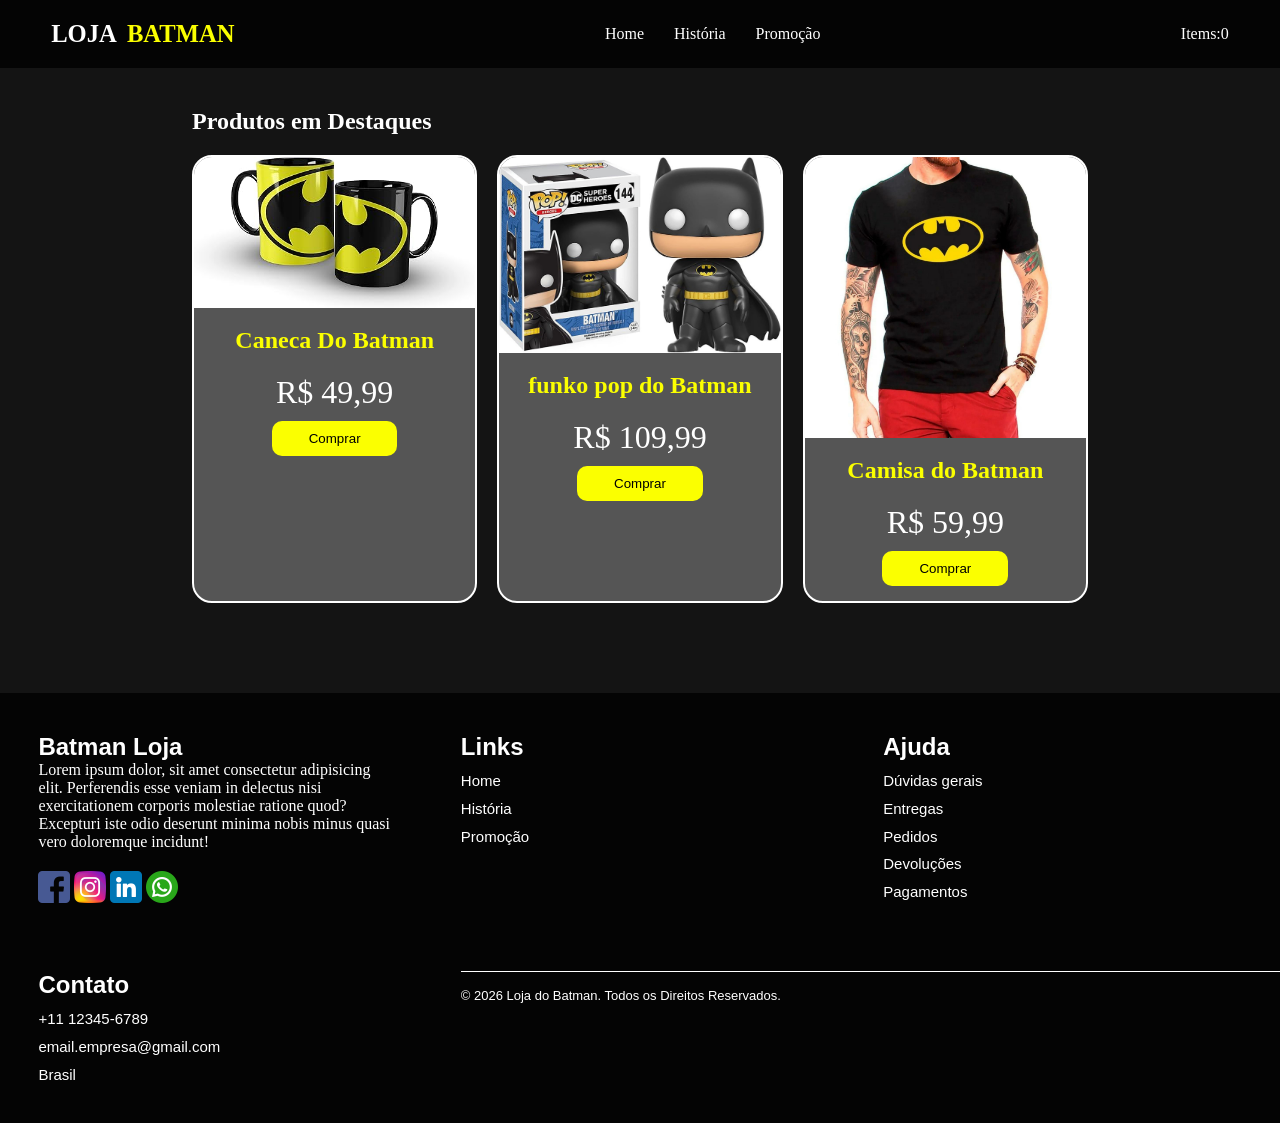
<file: index.html>
<!DOCTYPE html>
<html lang="pt-br">
<head>
    <meta charset="UTF-8">
    <meta name="viewport" content="width=device-width, initial-scale=1.0">
    <!-- CSS EXTERNO -->
    <link rel="stylesheet" href="./src/css/estilo.css">
    <title>Projeto Loja</title>
</head>
<body>
    <header>
        <p class="logo">Loja<span>Batman</span></p>
        <nav>
            <ul class="head">
                <li><a href="./index.html">Home</a></li>
                <li><a href="./Lore.html">História</a></li>                
                <li><a href="#">Promoção</a></li>
               
            </ul>
        </nav>
        <div class="carrinho">
        
          <span id="carrinho-item">Items:0</span>
        </div>
    </header>
    <main id="container">
        <h2>Produtos em Destaques</h2>
        <section class="card">
                <div class="card-product">
                <img class="card-img" src="./src/assets/Caneca_batman.jpg" alt="Caneca do Batman">
                <article class="card-content">
                    <h3>Caneca Do Batman</h3>
                    <p class="preco">R$ 49,99</p>
                    <button class="btn-comprar">Comprar</button>
                    
                </article>
                </div>
       
                <div class="card-product">
                <img class="card-img" src="./src/assets/Funko pop .jpg" alt="Prdouto1">
                <article class="card-content">
                    <h3>funko pop do Batman</h3>
                    <p class="preco">R$ 109,99</p>
                    <button class="btn-comprar">Comprar</button>  
                </article>
            </div>
        </div>

                <div class="card-product">
                <img class="card-img" src="./src/assets/camisa do Batman.jpg" alt="camisa do Batman">
                <article class="card-content">
                    <h3>Camisa do Batman</h3>
                    <p class="preco">R$ 59,99</p>
                    <button class="btn-comprar">Comprar</button>
                    </article>
                </div>
        </section>               

    </main>
    <footer>
        <div class="footer-container">
            <div class="content-footer">
                <h4>Batman Loja</h4>
                <p>Lorem ipsum dolor, sit amet consectetur adipisicing elit. Perferendis esse veniam in delectus nisi exercitationem corporis molestiae ratione quod? Excepturi iste odio deserunt minima nobis minus quasi vero doloremque incidunt!</p>
                <div class="redes-sociais">
                    <img src="./src/assets/facebook.png" alt="Facebook">
                    <img src="./src/assets/instagram.png" alt="Instagram">
                    <img src="./src/assets/linkedin.png" alt="LinkedIn">
                    <img src="./src/assets/whatsapp.png" alt="WhatsApp">
                </div>
            </div>
            
            <div class="content-footer">
                <h4>Links</h4>
                <ul>
                    <li><a href="./index.html">Home</a></li>
                    <li><a href="./Lore.html">História</a></li>
                    <li><a href="#">Promoção</a></li>
                </ul>
            </div>
            
            <div class="content-footer">
                <h4>Ajuda</h4>
                <ul>
                    <li><a href="#">Dúvidas gerais</a></li>
                    <li><a href="#">Entregas</a></li>
                    <li><a href="#">Pedidos</a></li>
                    <li><a href="#">Devoluções</a></li>
                    <li><a href="#">Pagamentos</a></li>
                </ul>
            </div>

            <div class="content-footer">
                <h4>Contato</h4>
                <ul>
                    <li>+11 12345-6789</li>
                    <li>email.empresa@gmail.com</li>
                    <li>Brasil</li>
                
                </ul>
            </div>

            <div>
                <hr class="copyright-bar">
                <p class="copyright-text">&copy; 2026 Loja do Batman. Todos os Direitos Reservados.</p>
            </div>
            
        </div>
    </footer>
    
</body>
</html>
</file>
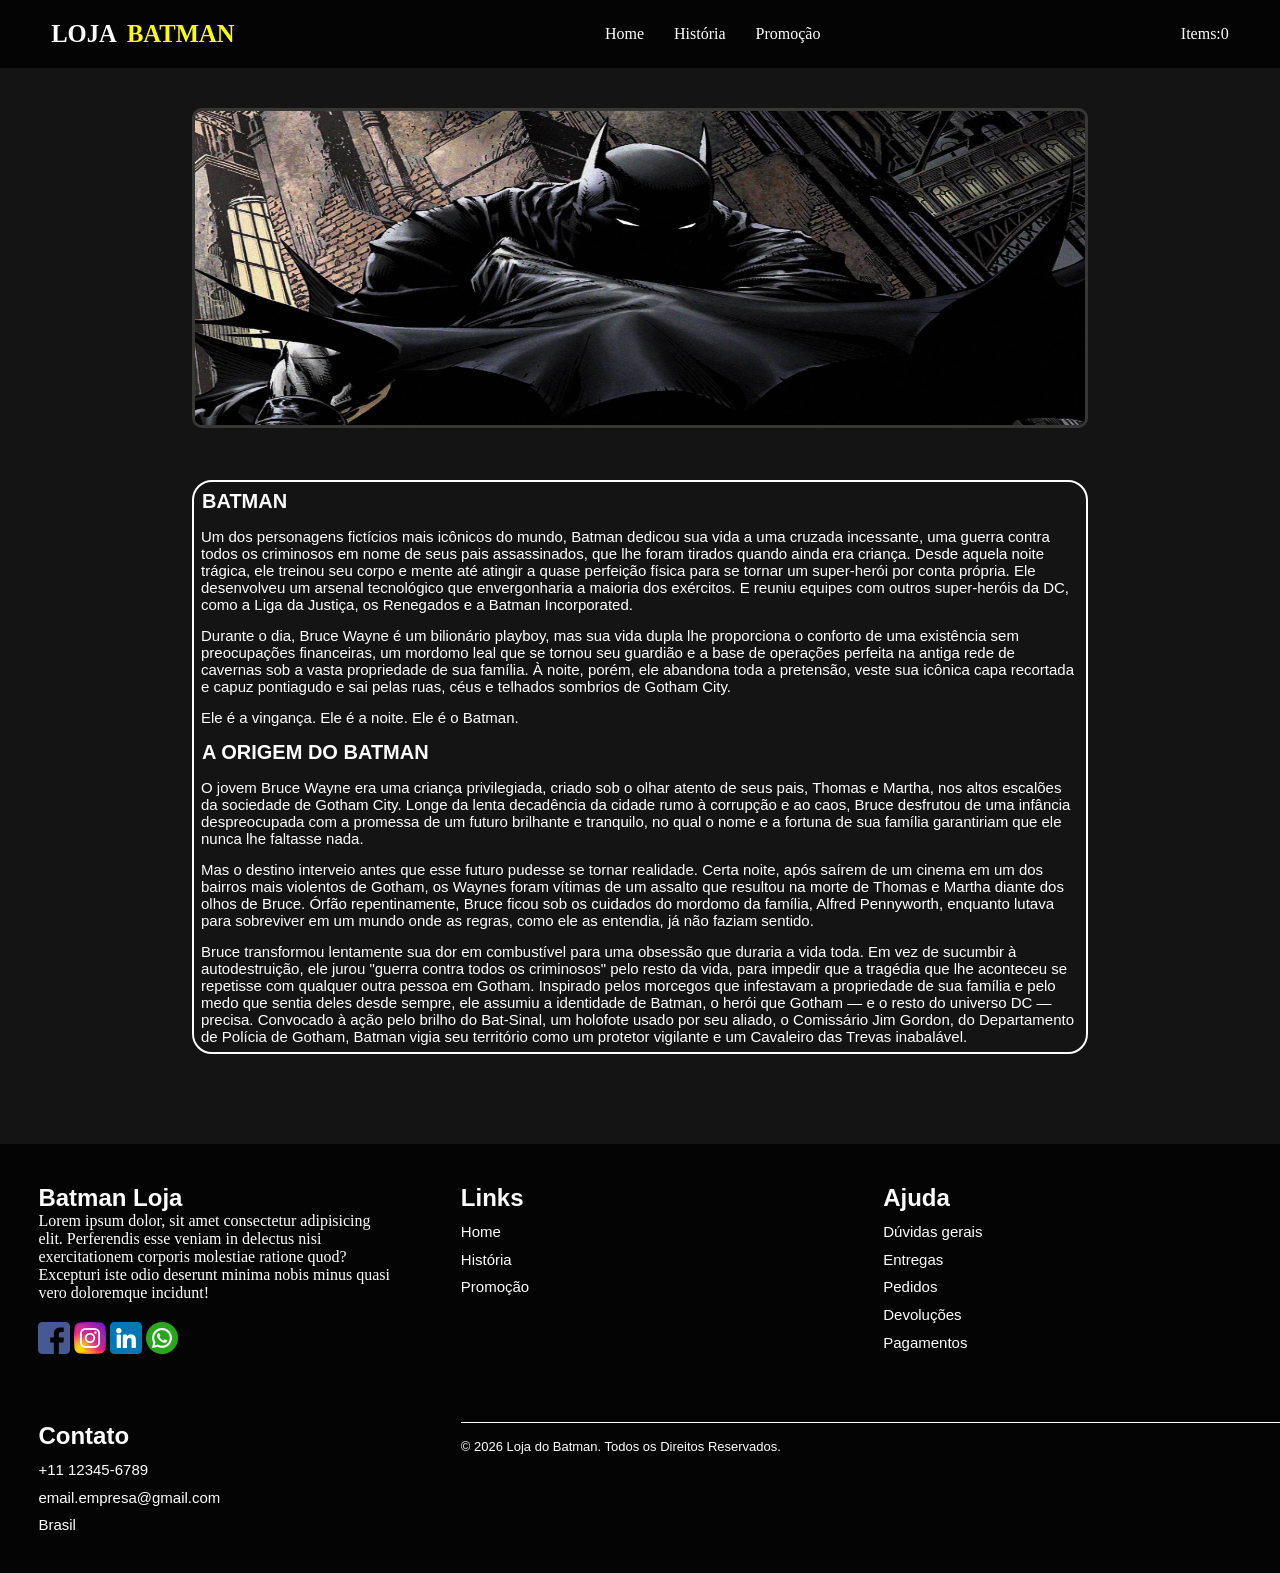
<file: Lore.html>
<!DOCTYPE html>
<html lang="pt-br">
<head>
    <meta charset="UTF-8">
    <meta name="viewport" content="width=device-width, initial-scale=1.0">
    <!-- CSS EXTERNO -->
    <link rel="stylesheet" href="./src/css/estilo.css">
    <title>Projeto Loja</title>
</head>
<body>
    <header>
        <p class="logo">Loja<span>Batman</span></p>
        <nav>
            <ul class="head">
                <li><a href="./index.html">Home</a></li>
                <li><a href="./Lore.html">História</a></li>                
                <li><a href="#">Promoção</a></li>

            </ul>
        </nav>
        <div class="carrinho">
        
          <span id="carrinho-item">Items:0</span>
        </div>
    </header>
    <main id="container">
        <div class="content-card-lore">
            <img class="img-lore" src="./src/assets/Batman-img.jpg" alt="Imagem do batman">

            <div class="card-lore">
                <article>
                <p class="title">BATMAN</p>
                <p class="description-history">Um dos personagens fictícios mais icônicos do mundo, Batman dedicou sua vida a uma cruzada incessante, uma guerra contra todos os criminosos em nome de seus pais assassinados, que lhe foram tirados quando ainda era criança. Desde aquela noite trágica, ele treinou seu corpo e mente até atingir a quase perfeição física para se tornar um super-herói por conta própria. Ele desenvolveu um arsenal tecnológico que envergonharia a maioria dos exércitos. E reuniu equipes com outros super-heróis da DC, como a Liga da Justiça, os Renegados e a Batman Incorporated.
                <p class="description-history">Durante o dia, Bruce Wayne é um bilionário playboy, mas sua vida dupla lhe proporciona o conforto de uma existência sem preocupações financeiras, um mordomo leal que se tornou seu guardião e a base de operações perfeita na antiga rede de cavernas sob a vasta propriedade de sua família. À noite, porém, ele abandona toda a pretensão, veste sua icônica capa recortada e capuz pontiagudo e sai pelas ruas, céus e telhados sombrios de Gotham City.</p>

                <p class="description-history">Ele é a vingança. Ele é a noite. Ele é o Batman.</p>

                <p class="title">A ORIGEM DO BATMAN</p>
                <p class="description-history">O jovem Bruce Wayne era uma criança privilegiada, criado sob o olhar atento de seus pais, Thomas e Martha, nos altos escalões da sociedade de Gotham City. Longe da lenta decadência da cidade rumo à corrupção e ao caos, Bruce desfrutou de uma infância despreocupada com a promessa de um futuro brilhante e tranquilo, no qual o nome e a fortuna de sua família garantiriam que ele nunca lhe faltasse nada.
                <p class="description-history">Mas o destino interveio antes que esse futuro pudesse se tornar realidade. Certa noite, após saírem de um cinema em um dos bairros mais violentos de Gotham, os Waynes foram vítimas de um assalto que resultou na morte de Thomas e Martha diante dos olhos de Bruce. Órfão repentinamente, Bruce ficou sob os cuidados do mordomo da família, Alfred Pennyworth, enquanto lutava para sobreviver em um mundo onde as regras, como ele as entendia, já não faziam sentido.</p>

                <p class="description-history">Bruce transformou lentamente sua dor em combustível para uma obsessão que duraria a vida toda. Em vez de sucumbir à autodestruição, ele jurou "guerra contra todos os criminosos" pelo resto da vida, para impedir que a tragédia que lhe aconteceu se repetisse com qualquer outra pessoa em Gotham. Inspirado pelos morcegos que infestavam a propriedade de sua família e pelo medo que sentia deles desde sempre, ele assumiu a identidade de Batman, o herói que Gotham — e o resto do universo DC — precisa. Convocado à ação pelo brilho do Bat-Sinal, um holofote usado por seu aliado, o Comissário Jim Gordon, do Departamento de Polícia de Gotham, Batman vigia seu território como um protetor vigilante e um Cavaleiro das Trevas inabalável.</p>
               
                </article>
            </div>   
        </div>

    </main>
    <footer>
        <div class="footer-container">
            <div class="content-footer">
                <h4>Batman Loja</h4>
                <p>Lorem ipsum dolor, sit amet consectetur adipisicing elit. Perferendis esse veniam in delectus nisi exercitationem corporis molestiae ratione quod? Excepturi iste odio deserunt minima nobis minus quasi vero doloremque incidunt!</p>
                <div class="redes-sociais">
                    <img src="./src/assets/facebook.png" alt="Facebook">
                    <img src="./src/assets/instagram.png" alt="Instagram">
                    <img src="./src/assets/linkedin.png" alt="LinkedIn">
                    <img src="./src/assets/whatsapp.png" alt="WhatsApp">
                </div>
            </div>
            
            <div class="content-footer">
                <h4>Links</h4>
                <ul>
                    <li><a href="./index.html">Home</a></li>
                    <li><a href="./Lore.html">História</a></li>
                    <li><a href="#">Promoção</a></li>
                </ul>
            </div>
            
            <div class="content-footer">
                <h4>Ajuda</h4>
                <ul>
                    <li><a href="#">Dúvidas gerais</a></li>
                    <li><a href="#">Entregas</a></li>
                    <li><a href="#">Pedidos</a></li>
                    <li><a href="#">Devoluções</a></li>
                    <li><a href="#">Pagamentos</a></li>
                </ul>
            </div>

            <div class="content-footer">
                <h4>Contato</h4>
                <ul>
                    <li>+11 12345-6789</li>
                    <li>email.empresa@gmail.com</li>
                    <li>Brasil</li>
                
                </ul>
            </div>

            <div>
                <hr class="copyright-bar">
                <p class="copyright-text">&copy; 2026 Loja do Batman. Todos os Direitos Reservados.</p>
            </div>
            
        </div>
    </footer>

</body>
</html>
</file>
<file: src/css/estilo.css>
:root{
    --color-primary: blue;
    --bg-dark: #141414;
    --bg-card:#555;
    --text-color:#fff;
    --bg-rgba:rgba(0,0,0,0.8);
    --btn-color:#fbff00;
}
/* reset basico */
*{
    margin:0;
    padding: 0;
    box-sizing: border-box;
}
body{
    background: var(--bg-dark);
    color:var(--text-color);
}

header{
    display: flex;
    justify-content: space-between;
    align-items: center;
    padding: 20px 4%;
    background: var(--bg-rgba);
}
.logo{
    font-size: 1.54rem;
    font-weight: 700;
    text-transform: uppercase;
}
.logo span{
    color:var(--btn-color);
    padding: 10px;
}

nav ul {
    display:  flex;
    list-style: none;
}
nav ul li {
    padding: 0 15px;
}
nav ul li a{
    color: var(--text-color);
    text-decoration: none;
}
nav ul li a:hover{
    color:var(--btn-color);
    text-decoration: underline;
    text-transform: uppercase;   
}
 #container{
    padding:  40px 15%;;
 }

 .card{
    display:grid ;
    grid-template-columns:repeat(auto-fit,minmax(250px,1fr));
    gap:20px;
    margin-top: 20px;
 }
 .card-product{
    background: var(--bg-card);
    border-radius: 20px;
    overflow: hidden;
    transition: transform 03s ease;
    border: 2px solid var(--text-color);
 }
 .card-product:hover{
    transform: translateY(-10px);
    border: 5px solid;
    border-color: rgba(124, 124, 124, 0.863);
 }
 
 .card-product img{
    width: 100%;
    height: auto;
    
    
 }
 .card-content{
    padding: 15px;
    text-align: center;
 }
 .card-content h3{
    font-size: 1.5rem;
    color:var(--btn-color);
    margin-bottom: 20px;
 }
.preco{
    font-size: 2rem;
    margin-bottom: 10px;
}
.btn-comprar{
    background: var(--btn-color);
    padding: 10px 20px;
    border-radius: 10px;
    border:none;
    cursor: pointer;
    width: 50%;
}
.btn-comprar:hover{
    background: #bab402;
    transform: scale(1.2);
}


.card-lore{
    margin-top: 3rem;
    height: 100%;
    border: 2px solid;
    border-radius: 20px;
    overflow: hidden;
    transition: transform 03s ease;
}

.card-lore:hover{
    transform: scale(1.2);
    transform: translateY(-10px);
    border-color: var(--btn-color);
}

.title{
    padding: 8px;
    font-size: 20px;
    font-family: Arial, Helvetica, sans-serif;
    font-weight: bold; 

}

.description-history{
    padding: 7px;
    font-family: Arial, Helvetica, sans-serif;
    font-size: 15px;
}

.img-lore{
    width: 100%;
    height: 25vw;
    border: 3px solid #373736;
    border-radius: 10px;
}

.footer-container{
    background: var(--bg-rgba);
    margin-top: 50px;
    padding: 40px 3%;
    display: flex;
    gap: 5vw;
    display:grid ;
    grid-template-columns:repeat(auto-fit,minmax(350px,1fr));
}

h4{
    font-family: Arial, Helvetica, sans-serif;
    font-size: 1.5rem;
    display: flex;
    
}

.footer-container ul {
    list-style: none;
    width: 100%;
    
}
.footer-container a{
    text-decoration: none;
    color: var(--text-color);
}

.footer-container a:hover{
    color: var(--btn-color);    
    text-decoration:underline;  
}
.footer-container li{
    font-family: Arial, Helvetica, sans-serif;
    font-size: 15px;
    text-decoration: none;
    margin-top: 3%;
}

.redes-sociais img{
    width: 2rem;
}

.redes-sociais{
    margin-top: 20px;
    cursor: pointer;    
}

.redes-sociais img:hover{
    transform: scale(1.1);
}

.copyright-bar{
    border: 0;
    height: 1px;
    background-color: var(--text-color);
    width: 92vw;
    margin-bottom: 1rem;
}

.copyright-text{
    margin-top: 15px;
    font-family: Arial, Helvetica, sans-serif;
    font-size: 13px;
}
</file>
